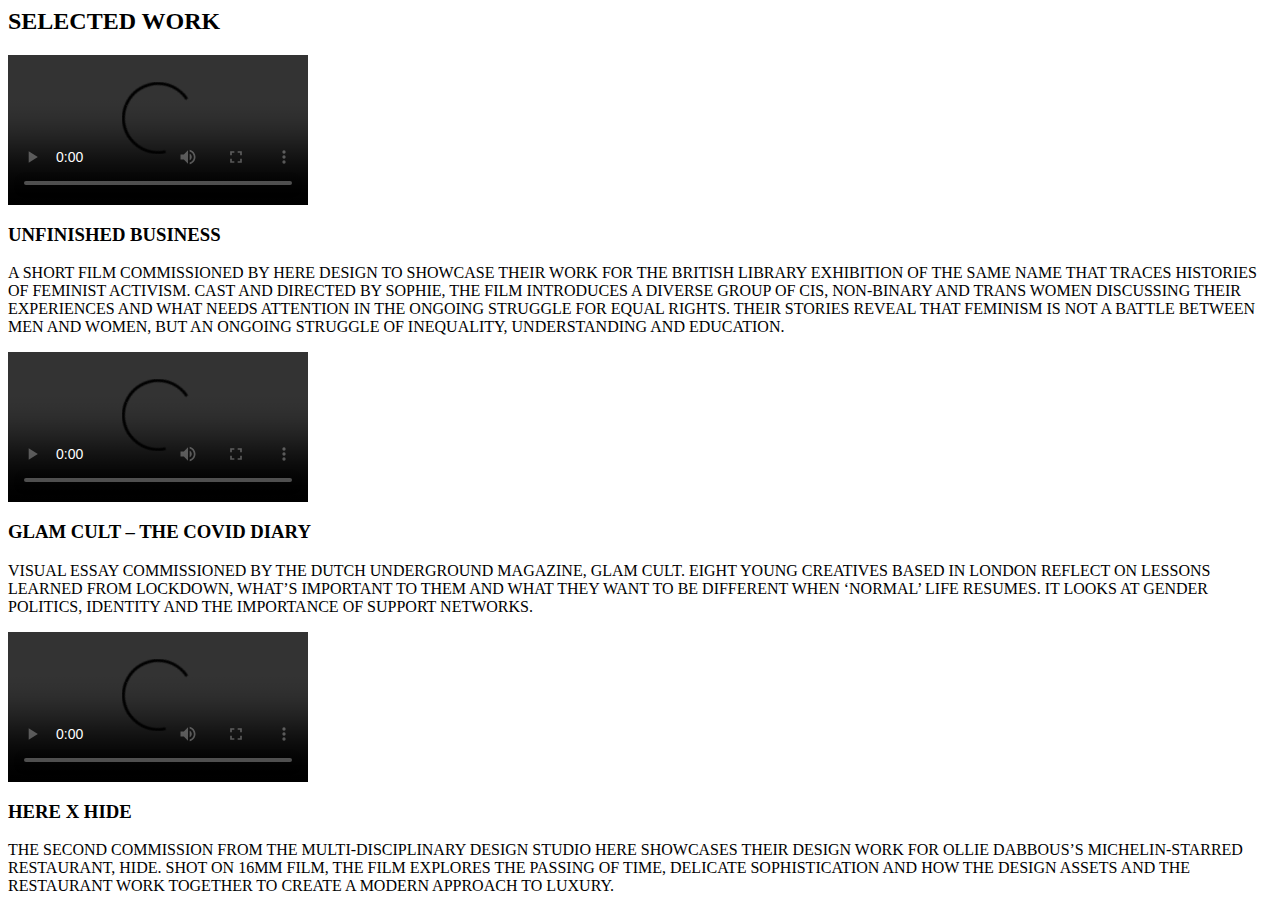
<file: latest.html>
<head>
    <title>SELECTED WORK</title>
</head>

<body>
    <div data-barba="wrapper">
        <div data-barba="container" data-barba-namespace="page-b">
            <div class="mycontent">
                <div class="title">
                    <h2>SELECTED WORK</h2>
                </div>
                <div class="triplecol">
                    <div class="col">
                        <div class="smallvid">
                            <video id="svid1" controls>
                                <source width="294" height="165"
                                    src="https://sophiemacc.com/wp-content/uploads/2021/05/UNFINISHED-MAIN-FILM_FILMPAGE_Trim.mp4"
                                    type="video/mp4">
                            </video>
                        </div>

                        <h3>UNFINISHED BUSINESS</h3>
                        <p>A SHORT FILM COMMISSIONED BY HERE DESIGN TO SHOWCASE THEIR WORK FOR THE BRITISH LIBRARY
                            EXHIBITION OF THE
                            SAME NAME THAT TRACES HISTORIES OF FEMINIST ACTIVISM. CAST AND DIRECTED BY SOPHIE, THE FILM
                            INTRODUCES A
                            DIVERSE GROUP OF CIS, NON-BINARY AND TRANS WOMEN DISCUSSING THEIR EXPERIENCES AND WHAT NEEDS
                            ATTENTION
                            IN THE ONGOING STRUGGLE FOR EQUAL RIGHTS. THEIR STORIES REVEAL THAT FEMINISM IS NOT A BATTLE
                            BETWEEN MEN
                            AND WOMEN, BUT AN ONGOING STRUGGLE OF INEQUALITY, UNDERSTANDING AND EDUCATION.</p>
                    </div>
                    <div class="col">
                        <div class="smallvid">
                            <video id="svid2" controls>
                                <source width="294" height="165"
                                    src="https://sophiemacc.com/wp-content/uploads/2021/05/GLAM_CULT_MASTER-1960x1080_Trim.mp4"
                                    type="video/mp4">
                            </video>
                        </div>

                        <h3>GLAM CULT – THE COVID DIARY</h3>
                        <p>VISUAL ESSAY COMMISSIONED BY THE DUTCH UNDERGROUND MAGAZINE, GLAM CULT. EIGHT YOUNG CREATIVES
                            BASED IN LONDON REFLECT ON LESSONS LEARNED FROM LOCKDOWN, WHAT’S IMPORTANT TO THEM AND WHAT
                            THEY WANT TO BE DIFFERENT WHEN ‘NORMAL’ LIFE RESUMES. IT LOOKS AT GENDER POLITICS, IDENTITY
                            AND THE IMPORTANCE OF SUPPORT NETWORKS.</p>
                    </div>
                    <div class="col">
                        <div class="smallvid">
                            <video id="svid3" controls>
                                <source width="294" height="165"
                                    src="https://sophiemacc.com/wp-content/uploads/2021/05/HereXHide_20210326_16x9_MAIN-FILM_Trim.mp4"
                                    type="video/mp4">
                            </video>
                        </div>

                        <h3>HERE X HIDE</h3>
                        <p>THE SECOND COMMISSION FROM THE MULTI-DISCIPLINARY DESIGN STUDIO HERE SHOWCASES THEIR DESIGN
                            WORK FOR OLLIE DABBOUS’S MICHELIN-STARRED RESTAURANT, HIDE. SHOT ON 16MM FILM, THE FILM
                            EXPLORES THE PASSING OF TIME, DELICATE SOPHISTICATION AND HOW THE DESIGN ASSETS AND THE
                            RESTAURANT WORK TOGETHER TO CREATE A MODERN APPROACH TO LUXURY.</p>
                    </div>
                </div>
            </div>
        </div>
    </div>
</body>
</file>
